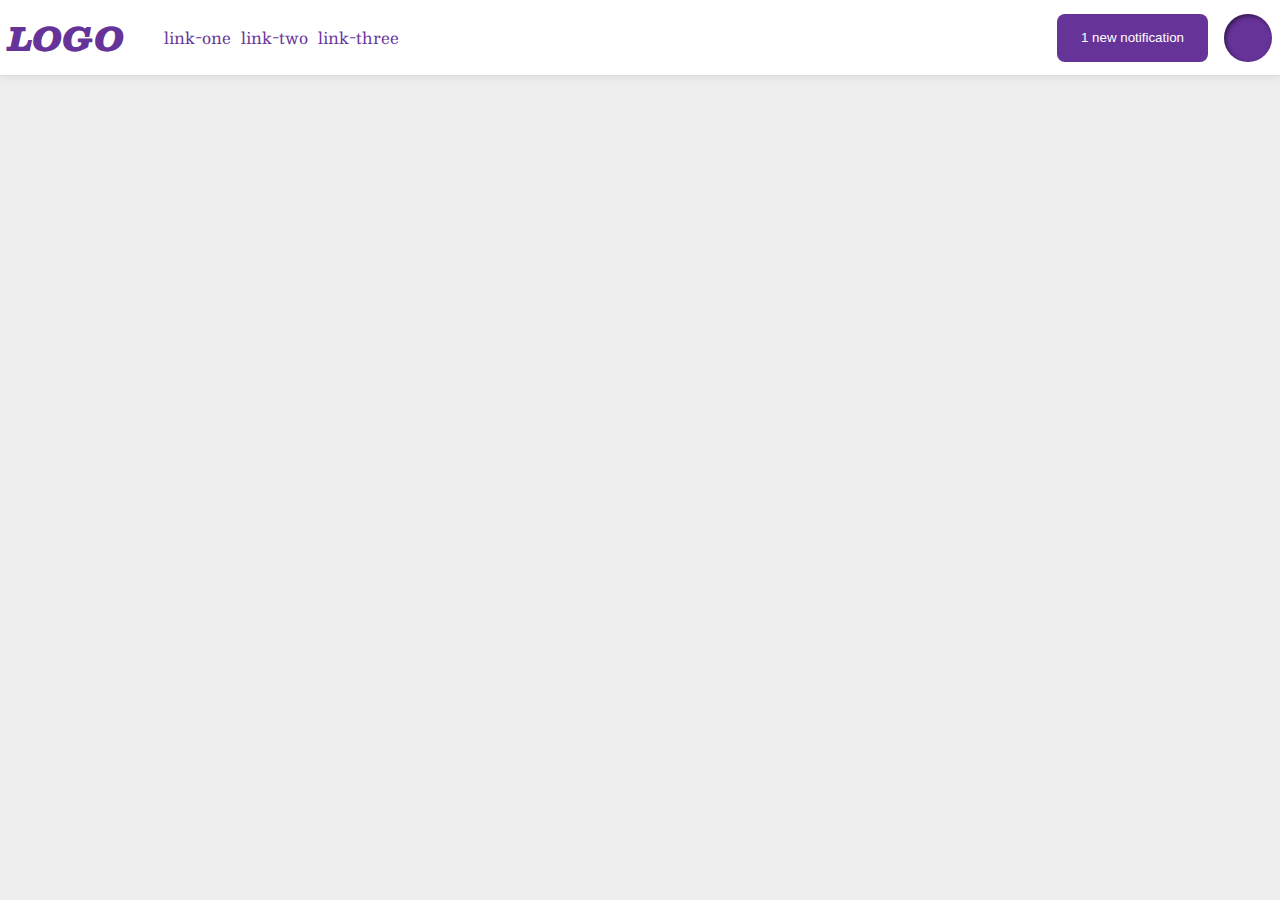
<file: flex/03-flex-header-2/index.html>
<!DOCTYPE html>
<html lang="en">

<head>
  <meta charset="UTF-8">
  <meta http-equiv="X-UA-Compatible" content="IE=edge">
  <meta name="viewport" content="width=device-width, initial-scale=1.0">
  <title>Flex Header 2</title>
  <link rel="stylesheet" href="style.css">
</head>

<body>
  <div class="header">
    <div class="left">
      <div class="logo">
        LOGO
      </div>
      <ul class="links">
        <li><a href="google.com">link-one</a></li>
        <li><a href="google.com">link-two</a></li>
        <li><a href="google.com">link-three</a></li>
      </ul>
    </div>
    <div class="right">
      <button class="notifications">
        1 new notification
      </button>
      <div class="profile-image"></div>
    </div>
  </div>
</body>

</html>
</file>
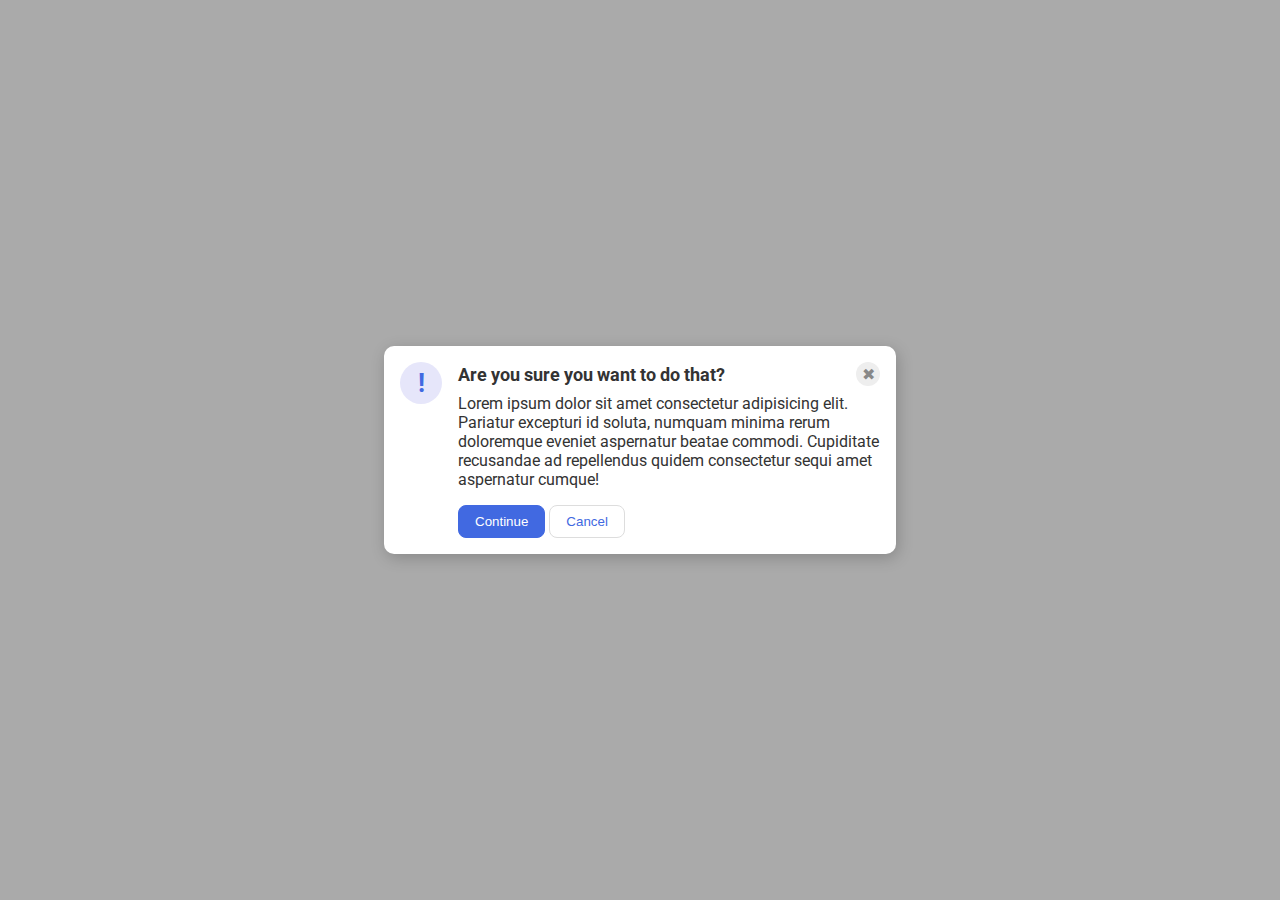
<file: flex/05-flex-modal/index.html>
<!DOCTYPE html>
<html lang="en">

<head>
  <meta charset="UTF-8">
  <meta http-equiv="X-UA-Compatible" content="IE=edge">
  <meta name="viewport" content="width=device-width, initial-scale=1.0">
  <link rel="stylesheet" href="style.css">
  <title>Modal</title>
</head>

<body>
  <div class="modal">
    <div class="icon">!</div>
    <div class="container">
      <div class="header">Are you sure you want to do that?
        <div class="close-button">✖</div>
      </div>
      <div class="text">Lorem ipsum dolor sit amet consectetur adipisicing elit. Pariatur excepturi id soluta, numquam
        minima rerum doloremque eveniet aspernatur beatae commodi. Cupiditate recusandae ad repellendus quidem
        consectetur sequi amet aspernatur cumque!</div>
      <button class="continue">Continue</button>
      <button class="cancel">Cancel</button>
    </div>
  </div>
</body>

</html>
</file>
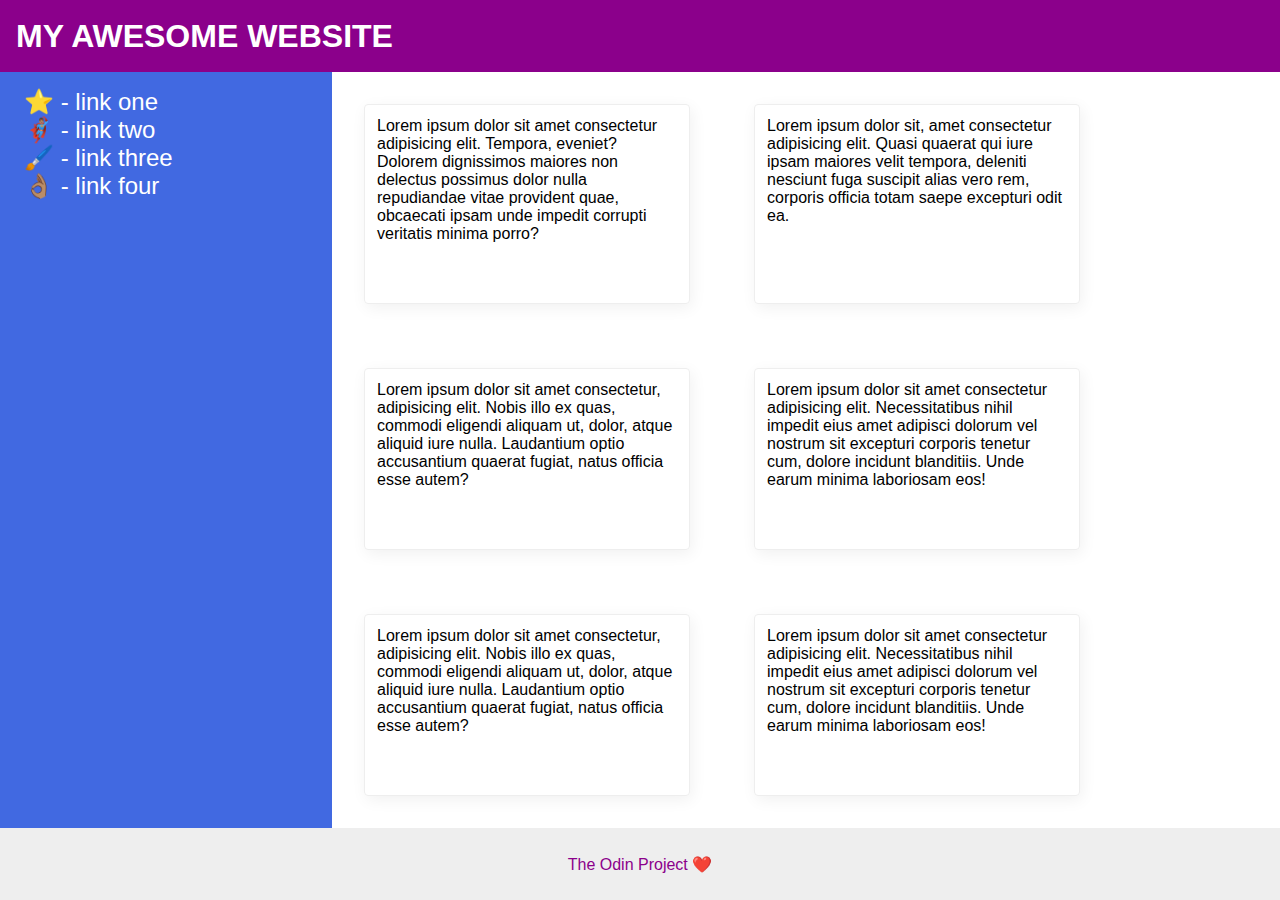
<file: flex/07-flex-layout-2/index.html>
<!DOCTYPE html>
<html lang="en">

<head>
  <meta charset="UTF-8">
  <meta http-equiv="X-UA-Compatible" content="IE=edge">
  <meta name="viewport" content="width=device-width, initial-scale=1.0">
  <title>The Holy Grail</title>
  <link rel="stylesheet" href="style.css">
</head>

<body>
  <div class="header">
    MY AWESOME WEBSITE
  </div>
  <div class="container">
    <div class="sidebar">
      <ul>
        <li><a href="#">⭐ - link one</a></li>
        <li><a href="#">🦸🏽‍♂️ - link two</a></li>
        <li><a href="#">🖌️ - link three</a></li>
        <li><a href="#">👌🏽 - link four</a></li>
      </ul>
    </div>

    <div class="content">
      <div class="card">Lorem ipsum dolor sit amet consectetur adipisicing elit. Tempora, eveniet? Dolorem dignissimos
        maiores non delectus possimus dolor nulla repudiandae vitae provident quae, obcaecati ipsam unde impedit
        corrupti
        veritatis minima porro?</div>
      <div class="card">Lorem ipsum dolor sit, amet consectetur adipisicing elit. Quasi quaerat qui iure ipsam maiores
        velit tempora, deleniti nesciunt fuga suscipit alias vero rem, corporis officia totam saepe excepturi odit ea.
      </div>
      <div class="card">Lorem ipsum dolor sit amet consectetur, adipisicing elit. Nobis illo ex quas, commodi eligendi
        aliquam ut, dolor, atque aliquid iure nulla. Laudantium optio accusantium quaerat fugiat, natus officia esse
        autem?</div>
      <div class="card">Lorem ipsum dolor sit amet consectetur adipisicing elit. Necessitatibus nihil impedit eius amet
        adipisci dolorum vel nostrum sit excepturi corporis tenetur cum, dolore incidunt blanditiis. Unde earum minima
        laboriosam eos!</div>
      <div class="card">Lorem ipsum dolor sit amet consectetur, adipisicing elit. Nobis illo ex quas, commodi eligendi
        aliquam ut, dolor, atque aliquid iure nulla. Laudantium optio accusantium quaerat fugiat, natus officia esse
        autem?</div>
      <div class="card">Lorem ipsum dolor sit amet consectetur adipisicing elit. Necessitatibus nihil impedit eius amet
        adipisci dolorum vel nostrum sit excepturi corporis tenetur cum, dolore incidunt blanditiis. Unde earum minima
        laboriosam eos!</div>
    </div>
  </div>
  <div class="footer">
    The Odin Project ❤️
  </div>
</body>

</html>
</file>
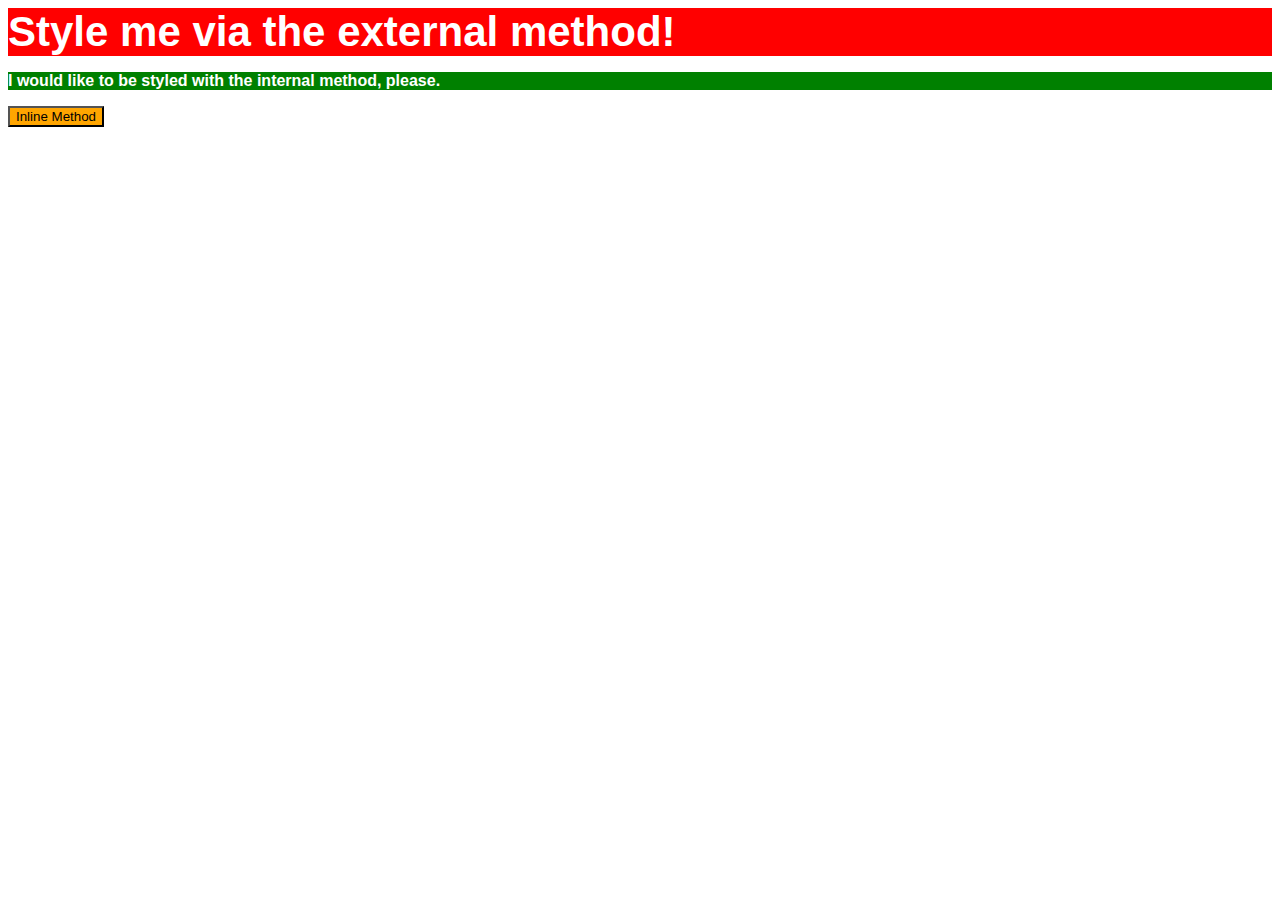
<file: foundations/01-css-methods/index.html>
<!DOCTYPE html>
<html lang="en">

<head>
  <meta charset="UTF-8">
  <meta http-equiv="X-UA-Compatible" content="IE=edge">
  <meta name="viewport" content="width=device-width, initial-scale=1.0">
  <link rel="stylesheet" href="styles.css">
  <title>Methods for Adding CSS</title>
  <style>
    p {
      background-color: green;
      color: white;
      font-family: Verdana, Geneva, Tahoma, sans-serif;
      font-weight: 700;
    }
  </style>
</head>

<body>
  <div>Style me via the external method!</div>
  <p>I would like to be styled with the internal method, please.</p>
  <button style="background-color: orange;">Inline Method</button>
</body>

</html>
</file>
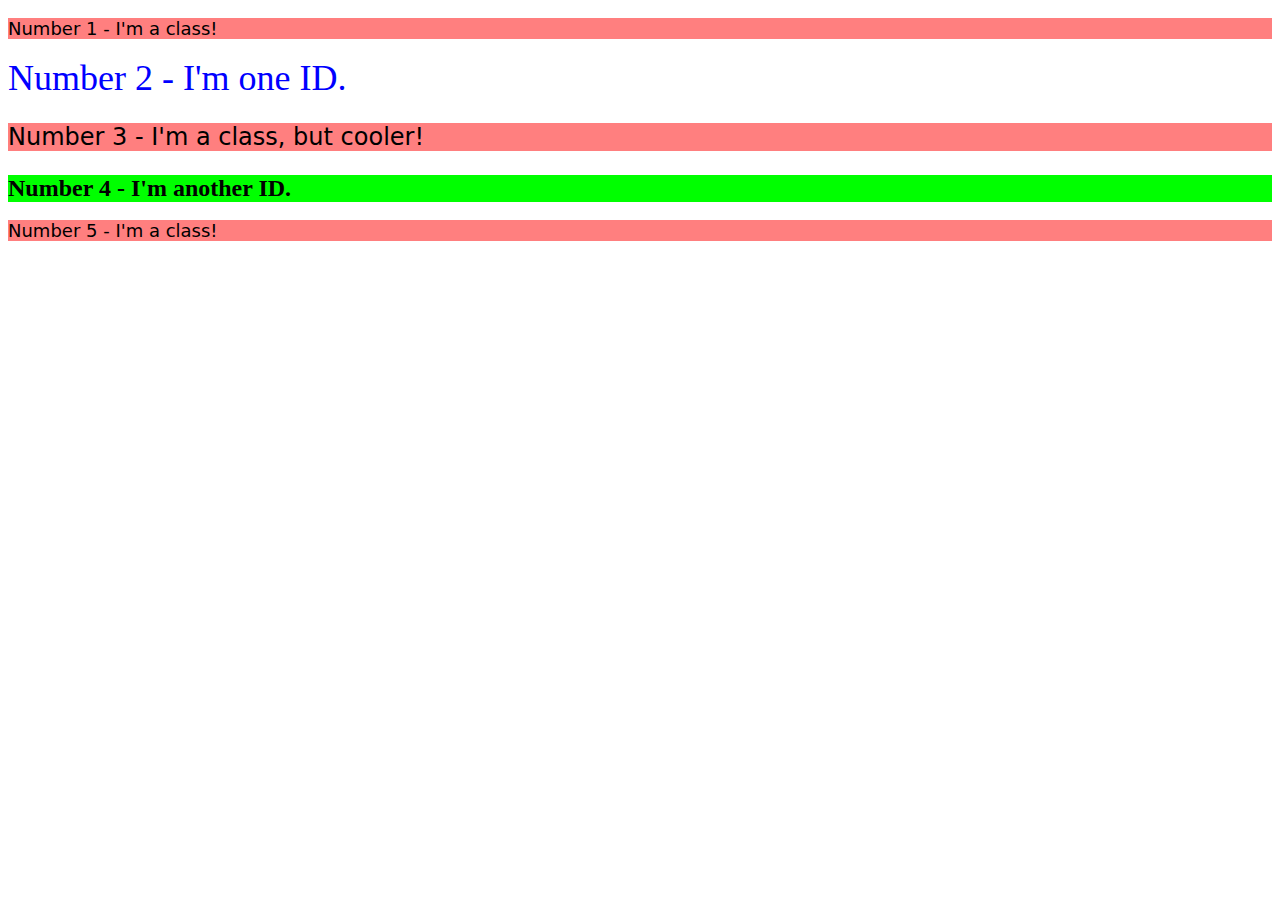
<file: foundations/02-class-id-selectors/index.html>
<!DOCTYPE html>
<html lang="en">

<head>
  <meta charset="UTF-8">
  <meta http-equiv="X-UA-Compatible" content="IE=edge">
  <meta name="viewport" content="width=device-width, initial-scale=1.0">
  <title>Class and ID Selectors</title>
  <link rel="stylesheet" href="style.css">
</head>

<body>
  <p class="pink one">Number 1 - I'm a class!</p>
  <div id="first">Number 2 - I'm one ID.</div>
  <p class="pink two">Number 3 - I'm a class, but cooler!</p>
  <div id="second">Number 4 - I'm another ID.</div>
  <p class="pink three">Number 5 - I'm a class!</p>
</body>

</html>
</file>
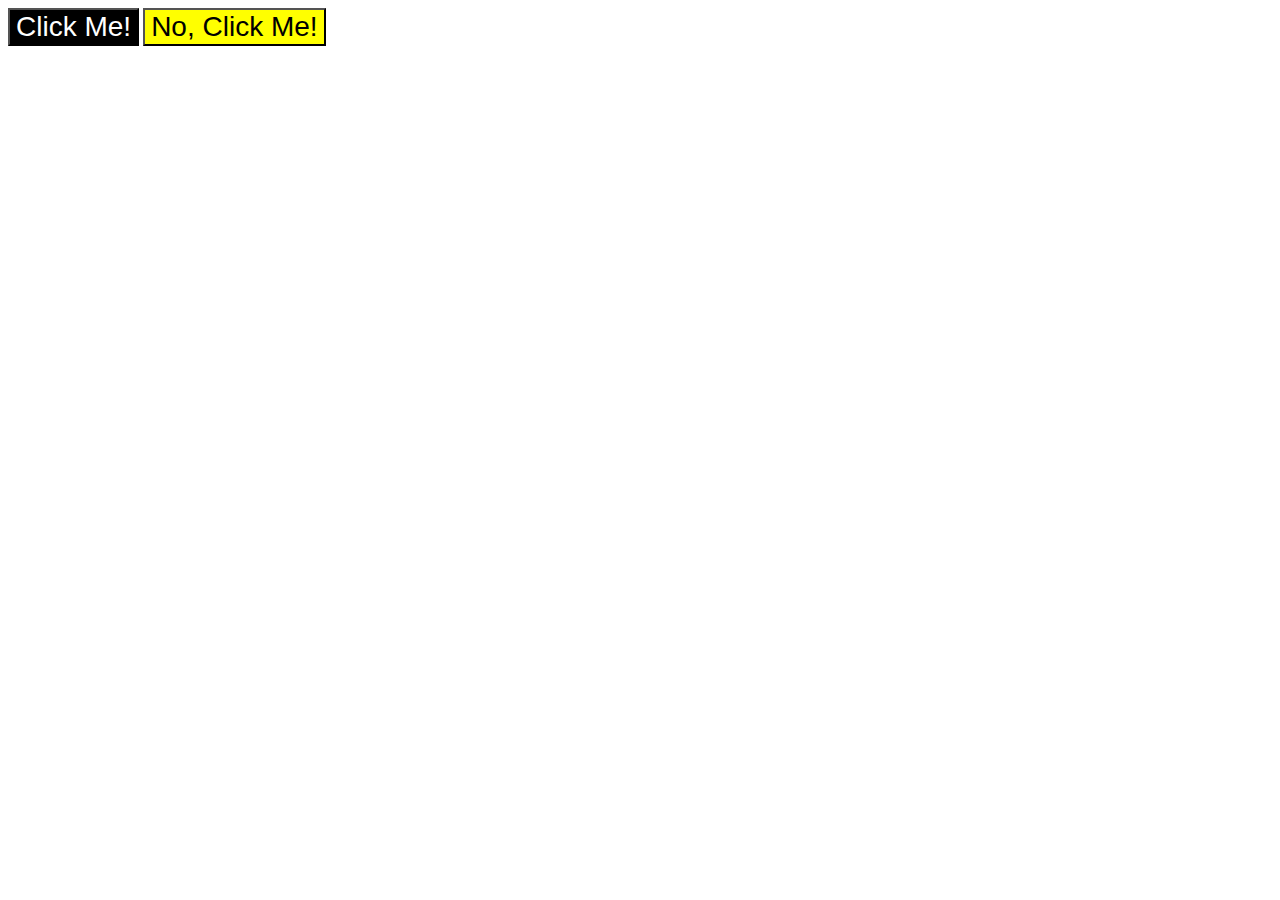
<file: foundations/03-grouping-selectors/index.html>
<!DOCTYPE html>
<html lang="en">

<head>
  <meta charset="UTF-8">
  <meta http-equiv="X-UA-Compatible" content="IE=edge">
  <meta name="viewport" content="width=device-width, initial-scale=1.0">
  <title>Grouping Selectors</title>
  <link rel="stylesheet" href="style.css">
</head>

<body>
  <button class="first">Click Me!</button>
  <button class="second">No, Click Me!</button>
</body>

</html>
</file>
<file: flex/03-flex-header-2/style.css>
/* this is some magical font-importing.  
you'll learn about it later. */
@import url("https://fonts.googleapis.com/css2?family=Besley:ital,wght@0,400;1,900&display=swap");

body {
  margin: 0;
  background: #eee;
  font-family: Besley, serif;
}

.header {
  background: white;
  border-bottom: 1px solid #ddd;
  box-shadow: 0 0 8px rgba(0, 0, 0, 0.1);
  display: flex;
  gap: 16px;
  align-items: center;
  justify-content: space-between;
  padding: 8px;
}

.profile-image {
  background: rebeccapurple;
  box-shadow: inset 2px 2px 4px rgba(0, 0, 0, 0.5);
  border-radius: 50%;
  width: 48px;
  height: 48px;
}

.logo {
  color: rebeccapurple;
  font-size: 32px;
  font-weight: 900;
  font-style: italic;
  margin: 0 16;
}

.right {
  display: flex;
  margin-left: auto;
}

button {
  border: none;
  border-radius: 8px;
  background: rebeccapurple;
  color: white;
  padding: 8px 24px;
  margin-right: 16px;
}

.left {
  display: flex;
  align-items: center;
}

a {
  /* this removes the line under our links */
  text-decoration: none;
  color: rebeccapurple;
}

ul {
  list-style-type: none;
  display: flex;
  gap: 10px;
}
</file>
<file: flex/05-flex-modal/style.css>
@import url("https://fonts.googleapis.com/css2?family=Roboto:wght@400;700&display=swap");

html,
body {
  height: 100%;
}

body {
  font-family: Roboto, sans-serif;
  margin: 0;
  background: #aaa;
  color: #333;
  /* I'll give you this one for free */
  display: flex;
  align-items: center;
  justify-content: center;
}

.modal {
  background: white;
  width: 480px;
  border-radius: 10px;
  box-shadow: 2px 4px 16px rgba(0, 0, 0, 0.2);
}

.icon {
  color: royalblue;
  font-size: 26px;
  font-weight: 700;
  background: lavender;
  width: 42px;
  height: 42px;
  border-radius: 50%;
  display: flex;
  align-items: center;
  justify-content: center;
}

.close-button {
  background: #eee;
  border-radius: 50%;
  color: #888;
  font-weight: 400;
  font-size: 16px;
  height: 24px;
  width: 24px;
  display: flex;
  align-items: center;
  justify-content: center;
}

button {
  padding: 8px 16px;
  border-radius: 8px;
}

button.continue {
  background: royalblue;
  border: 1px solid royalblue;
  color: white;
}

button.cancel {
  background: white;
  border: 1px solid #ddd;
  color: royalblue;
}

/* SOLUTION: */

.modal {
  display: flex;
  gap: 16px;
  padding: 16px;
}

.icon {
  /* this keeps the icon from getting smashed by the text */
  flex-shrink: 0;
}

.header {
  display: flex;
  align-items: center;
  justify-content: space-between;
  font-size: 18px;
  font-weight: 700;
  margin-bottom: 8px;
}

.text {
  margin-bottom: 16px;
}
</file>
<file: flex/07-flex-layout-2/style.css>
body {
  font-family: -apple-system, BlinkMacSystemFont, "Segoe UI", Roboto, Oxygen,
    Ubuntu, Cantarell, "Open Sans", "Helvetica Neue", sans-serif;
  margin: 0;
  min-height: 100vh;
  display: flex;
  flex-direction: column;
}

.header {
  height: 72px;
  background: darkmagenta;
  color: white;
  display: flex;
  font-size: 32px;
  font-weight: 900;
  padding-left: 16px;
  align-items: center;
}

.container {
  display: flex;
  flex: 1;
}

.content {
  display: flex;
  flex: 1;
  flex-flow: row wrap;
}

.card {
  width: 300px;
  margin: 32px;
  padding: 12px;
}

ul {
  list-style-type: none;
  margin: 0;
  padding: 0;
}

.footer {
  height: 72px;
  background: #eee;
  color: darkmagenta;
  display: flex;
  justify-content: center;
  align-items: center;
}

.sidebar {
  width: 300px;
  background: royalblue;
  flex-shrink: 0;
  padding: 16px;
}

.card {
  border: 1px solid #eee;
  box-shadow: 2px 4px 16px rgba(0, 0, 0, 0.06);
  border-radius: 4px;
}

a {
  text-decoration: none;
  color: white;
  margin: 8px;
  font-size: 24px;
}
</file>
<file: foundations/01-css-methods/styles.css>
div {
  background-color: red;
  color: white;
  font-size: 42px;
  font-family: Verdana, Geneva, Tahoma, sans-serif;
  font-weight: 700;
}
</file>
<file: foundations/02-class-id-selectors/style.css>
.pink {
  background-color: #ff7f7f;
  font-family: Verdana, "DejaVu Sans", Tahoma, sans-serif;
  font-size: 18px;
}
.two {
  font-size: 24px;
}

#first {
  color: #0000ff;
  font-size: 36px;
}

#second {
  background-color: #00ff00;
  font-size: 24px;
  font-weight: bold;
}
</file>
<file: foundations/03-grouping-selectors/style.css>
.first,
.second {
  font-size: 28px;
  font-family: Helvetica, "Times New Roman", sans-serif;
}

.first {
  background-color: black;
  color: white;
}

.second {
  background-color: yellow;
}
</file>
